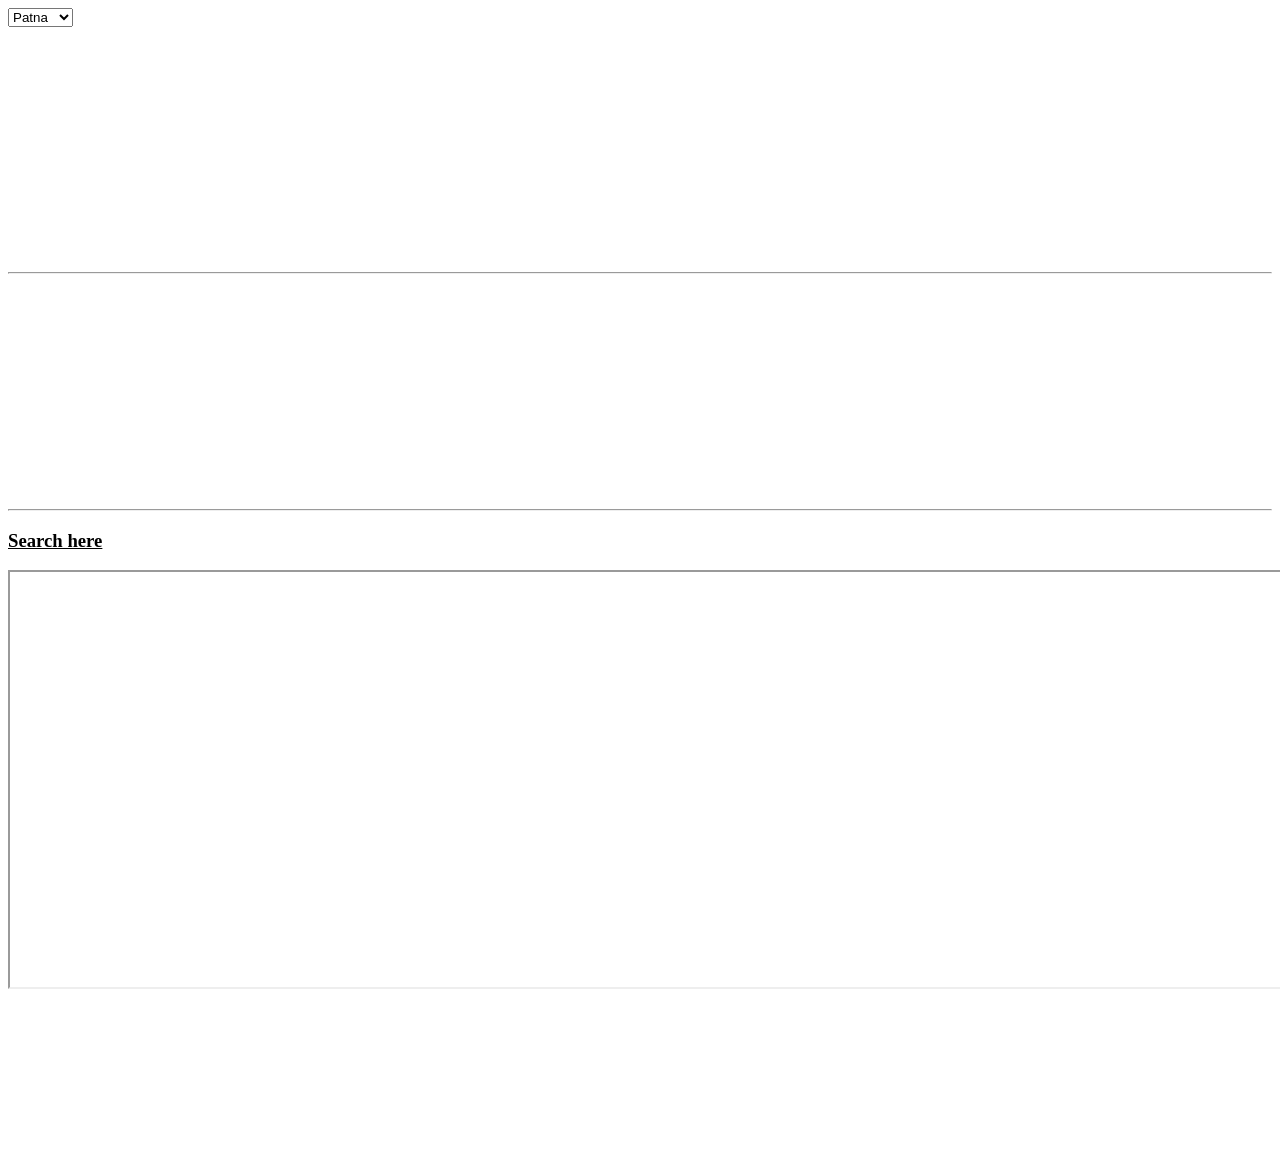
<file: Dropdown.html>
<!DOCTYPE html>
<html lang="en">
<head>
    <meta charset="UTF-8">
    <meta name="viewport" content="width=device-width, initial-scale=1.0">
    <title>Document</title>
</head>
<body>
    <main>
        <select name="city">
            <option value="patna">Patna</option>
             <option value="Hajipur">Hajipur</option>
              <option value="Mahua">Mahua</option>
               <option value="Delhi">Delhi</option>
        </select>
    </main>
    <br>
    <iframe  width=350 height=215 src="https://www.youtube.com/embed/HcOc7P5BMi4?si=v8_uk0w5Gp1TuNgh" title="YouTube video player" frameborder="0" allow="accelerometer; autoplay; clipboard-write; encrypted-media; gyroscope; picture-in-picture; web-share" referrerpolicy="strict-origin-when-cross-origin" allowfullscreen></iframe></iframe>
<hr>
    <iframe  width="350" height="215" src="https://www.youtube.com/embed/T8AvyTTcTAk?si=G7CAeG-Y9IYWfN6G" title="YouTube video player" frameborder="0" allow="accelerometer; autoplay; clipboard-write; encrypted-media; gyroscope; picture-in-picture; web-share" referrerpolicy="strict-origin-when-cross-origin" allowfullscreen></iframe></iframe>
<br><hr> 
<h3><u>Search here</u></h3>
    <iframe height="415" width="1600" src="https://www.wikipedia.org/"></iframe>

    <video src=""></video>
</body>
</html>
</file>
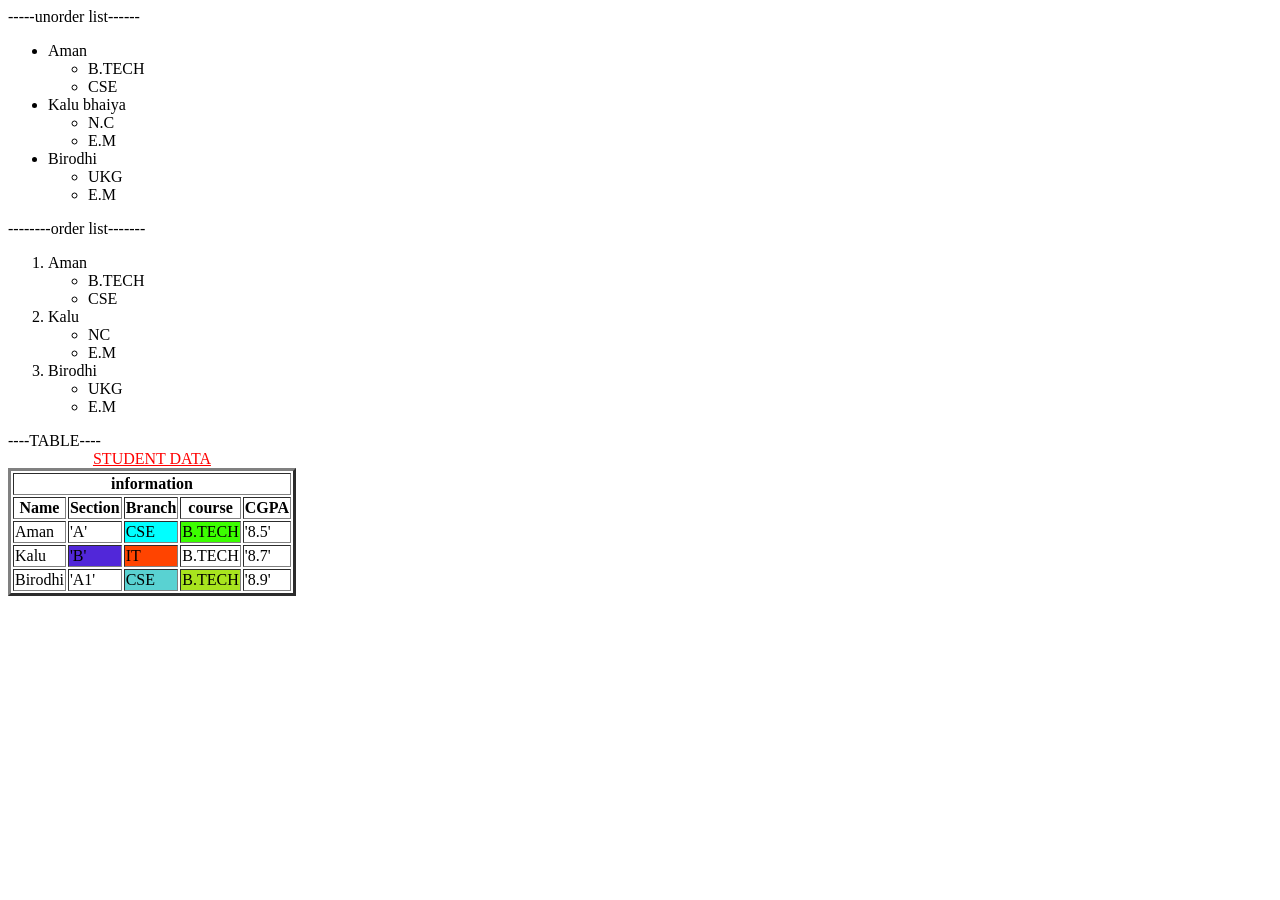
<file: list , Table.Html>
<!DOCTYPE html>
<html lang="en">
<head>
    <meta charset="UTF-8">
    <meta name="viewport" content="width=device-width, initial-scale=1.0">
    <title>Document</title>
</head>
<body>
    <main>
        -----unorder list------
        <ul>
            <li>Aman</li>
            <ul><li>B.TECH</li>
                 <li>CSE</li>
            </ul>
             <li>Kalu bhaiya</li>
             <ul>
                 <li>N.C</li>
                 <li>E.M</li>
             </ul>
              <li>Birodhi</li>
              <ul>
                 <li>UKG</li>
                  <li>E.M</li>
              </ul>
        </ul>
           --------order list-------
         <ol>
            <li>Aman</li>
            <ul><li>B.TECH</li>
                 <li>CSE</li>
            </ul>
             <li>Kalu</li>
             <ul>
                 <li>NC</li>
                 <li>E.M</li>
             </ul>
              <li>Birodhi</li>
              <ul>
                 <li>UKG</li>
                  <li>E.M</li>
              </ol>
        </ol>
    </main>
    ----TABLE----
    <table border="3",align="center">
        <thead>
       <caption><u style="color:red">STUDENT DATA</u></caption>
        <th colspan="7">
            information</th>
        <tr>
            <th>Name</th>
            <th>Section</th>
            <th>Branch</th>
            <th>course</th>
            <th>CGPA</th>
        </tr>
        </thead>

       <tbody>
        <tr>
            <td>Aman </td>
            <td>'A'</td>
            <td style="background-color: aqua;">CSE</td>
            <td  style="background-color: rgb(60, 255, 0);">B.TECH</td>
            <td>'8.5'</td>
        </tr>

        
        <tr>
            <td>Kalu </td>
            <td style="background-color: rgb(81, 39, 217);">'B'</td>
            <td style="background-color: rgb(255, 68, 0);">IT</td>
            <td>B.TECH</td>
            <td>'8.7'</td>
        </tr>
        
        <tr>
            <td>Birodhi </td>
            <td>'A1'</td>
            <td style="background-color: rgb(89, 210, 210);">CSE</td>
            <td style="background-color: rgb(168, 228, 30);">B.TECH</td>
            <td>'8.9'</td>
        </tr>
        </tbody>
    </table>
    
</body>
</html>
</file>
